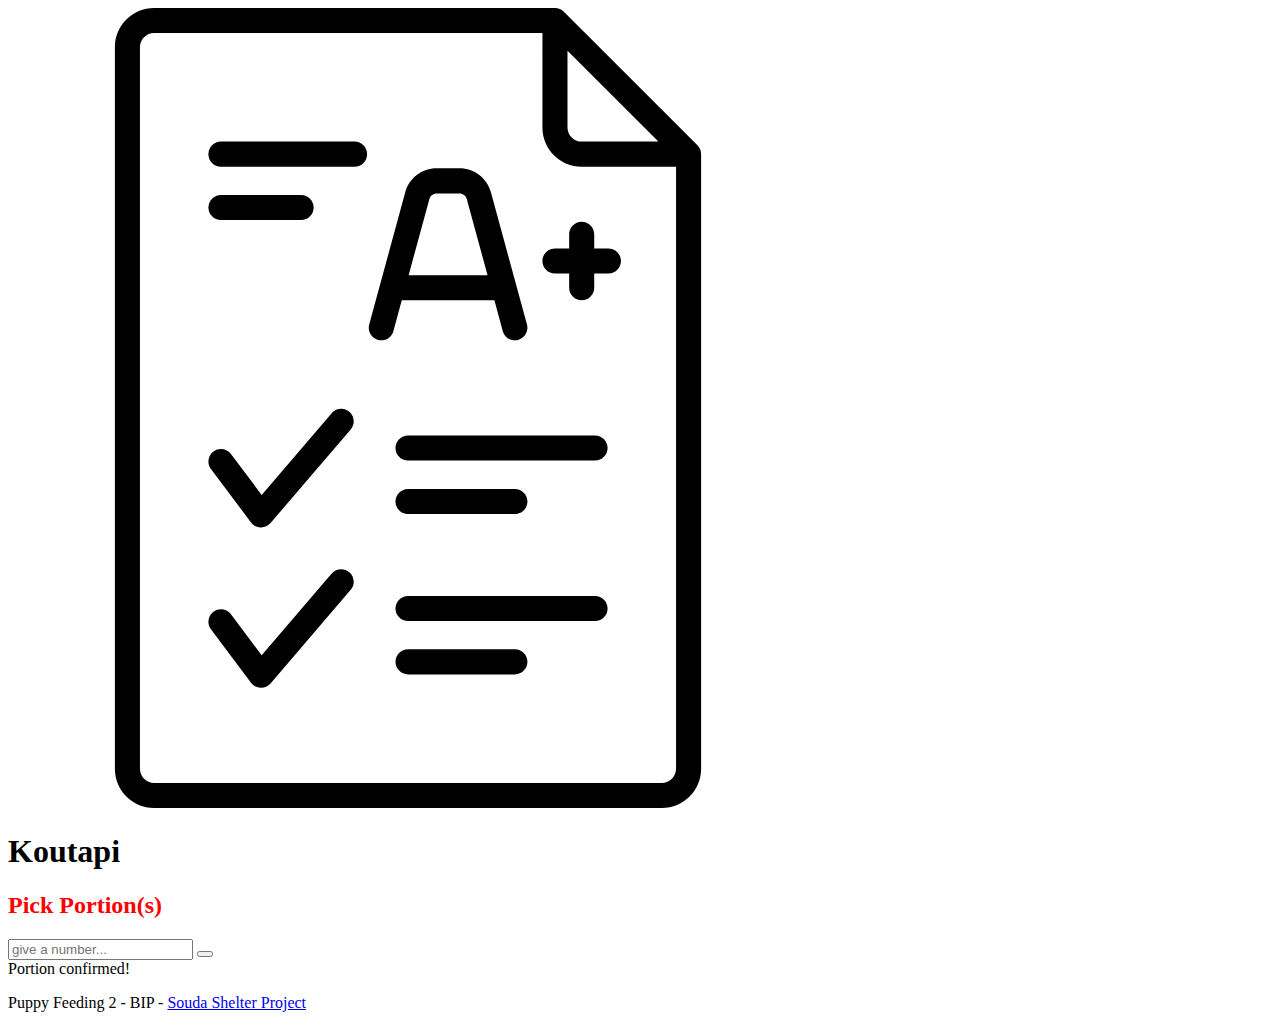
<file: data/index.html>
<!DOCTYPE html>
<html lang="en">
<head>
    <meta charset="UTF-8">
    <meta name="viewport" content="width=device-width, initial-scale=1.0">
    <link rel="stylesheet" type="text/css" href="style.css">
    <script src="index.js" type="text/javascript" defer></script>
    <title>Koutapi</title>
</head>
<body>
    <header>
        <nav>
            <div class="row">
                <div class="three columns nav-child-pos">
                    <img src="logo.svg" alt="Koutapi logo">
                    <h1>Koutapi</h1>
                </div>
                <div class="nine columns">

                </div>
            </div>
        </nav>
    </header>
    <main>
        
        <div class="row center">
            <div class="card">
                <h2>Pick Portion(s)</h2>
                <div class="input-container">
                    <input type="number"  id="portionInput" placeholder="give a number..." oninput="checkInput()">
                    <button id="submitButton" onclick="animateCard()">
                        <i class="fas fa-paw"></i>
                    </button>
                </div>
                <div id="animation" class="hidden">Portion confirmed!</div>
            </div>
        </div>
    </main>
    <footer>
        <p class="center-text">Puppy Feeding 2 - BIP - <a href="https://soudashelter.org/">Souda Shelter Project</a></p>
    </footer>
</body>
</html>
</file>
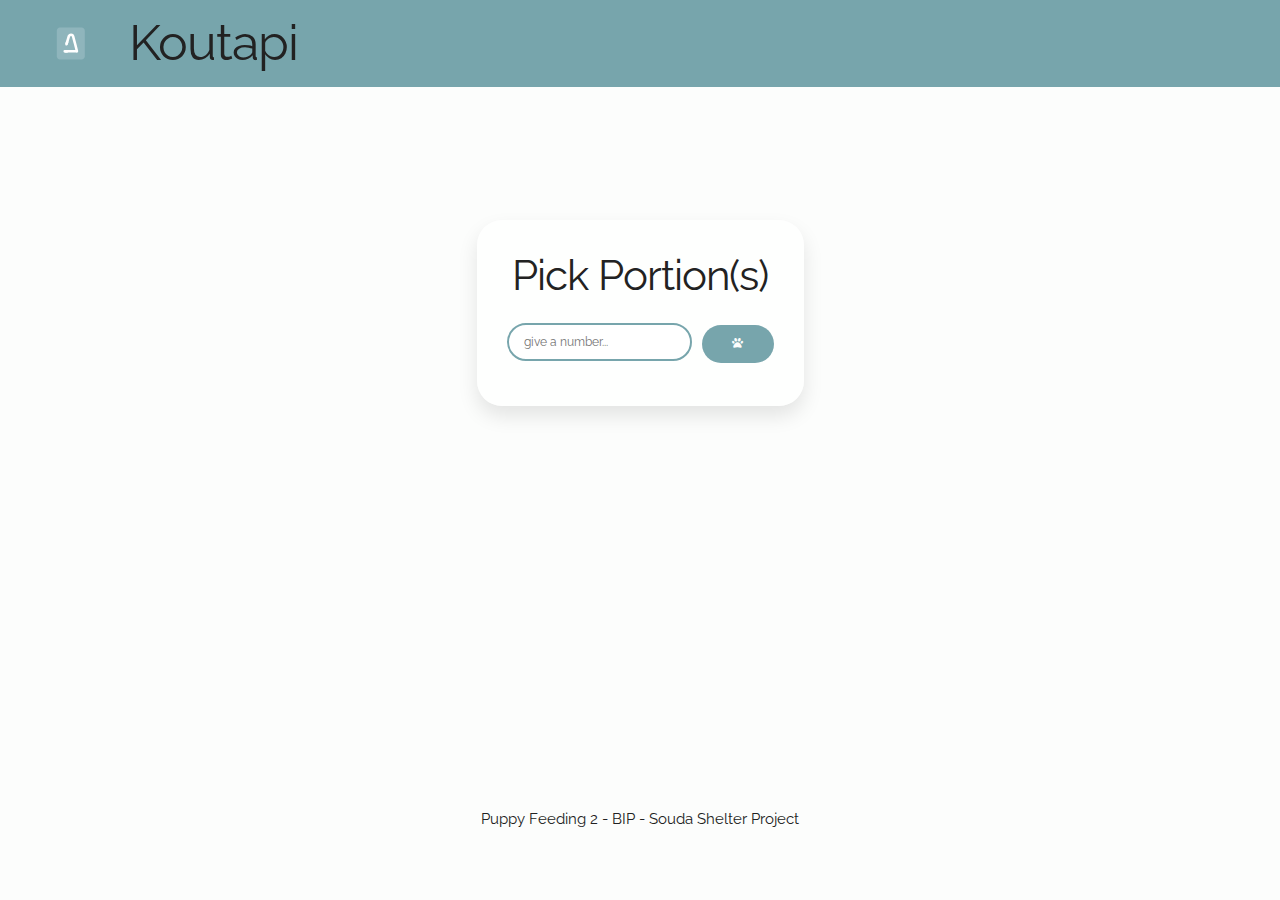
<file: public/index.html>
<!DOCTYPE html>
<html lang="en">
<head>
    <meta charset="UTF-8">
    <meta name="viewport" content="width=device-width, initial-scale=1.0">
    <link rel="stylesheet" href="./stylesheets/normalize.css" type="text/css">
    <link rel="stylesheet" href="./stylesheets/skeleton.css" type="text/css">
    <link rel="stylesheet" href="./assets/fontawesome/css/fontawesome.min.css">
    <link rel="stylesheet" href="./assets/fontawesome/css/solid.min.css">
    <link rel="stylesheet" href="./stylesheets/index.css" type="text/css">


    <script src="./assets/scripts/index.js" type="text/javascript" defer></script>

    <title>Koutapi</title>
</head>
<body>
    <header>
        <nav>
            <div class="row">
                <div class="three columns nav-child-pos">
                    <img src="./assets/images/logo.svg" alt="Koutapi logo">
                    <h1>Koutapi</h1>
                </div>
                <div class="nine columns">
                </div>
            </div>
        </nav>
    </header>
    <main>
        <div class="row center">
            <div class="card">
                <h2>Pick Portion(s)</h2>
                <div class="input-container">
                    <input type="number"  id="portionInput" placeholder="give a number..." oninput="checkInput()">
                    <button id="submitButton" onclick="animateCard()">
                        <i class="fas fa-paw"></i>
                    </button>
                </div>
                <div id="animation" class="hidden">Portion confirmed!</div>
            </div>
        </div>
    </main>
    <footer>
        <p class="center-text">Puppy Feeding 2 - BIP - Souda Shelter Project</p>
    </footer>
</body>
</html>
</file>
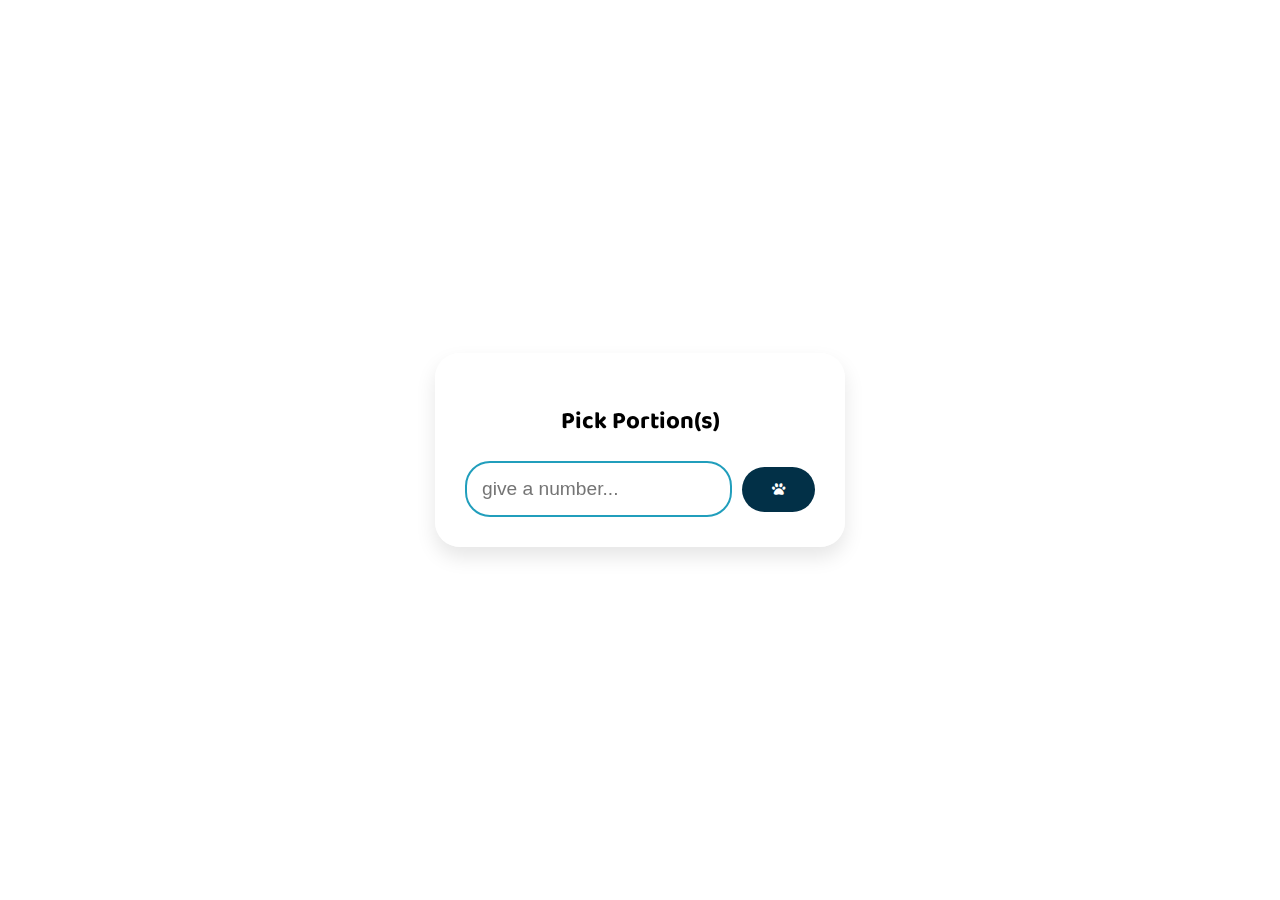
<file: public/temp/index.html>
<!DOCTYPE html>
<html lang="en">
<head>
    <meta charset="UTF-8">
    <meta name="viewport" content="width=device-width, initial-scale=1.0">
    <title>Portions Selector</title>
    <link rel="stylesheet" href="style.css">
    <link rel="stylesheet" href="https://cdnjs.cloudflare.com/ajax/libs/font-awesome/6.0.0-beta3/css/all.min.css">
    <link href="https://fonts.googleapis.com/css2?family=Baloo+Bhai+2&display=swap" rel="stylesheet">
</head>
<body>
    <div class="card">
        <h2>Pick Portion(s)</h2>
        <div class="input-container">
            <input type="number"  id="portionInput" placeholder="give a number..." oninput="checkInput()">
            <button id="submitButton" onclick="animateCard()">
                <i class="fas fa-paw"></i>
            </button>
        </div>
        <div id="animation" class="hidden">Portion confirmed!</div>
    </div>
    <script src="script.js"></script>
</body>
</html>
</file>
<file: data/style.css>
/*add index.html css here*/


h2{
    color: red;
}
</file>
<file: public/stylesheets/skeleton.css>
/*
* Skeleton V2.0.4
* Copyright 2014, Dave Gamache
* www.getskeleton.com
* Free to use under the MIT license.
* http://www.opensource.org/licenses/mit-license.php
* 12/29/2014
*/


/* Table of contents
––––––––––––––––––––––––––––––––––––––––––––––––––
- Grid
- Base Styles
- Typography
- Links
- Buttons
- Forms
- Lists
- Code
- Tables
- Spacing
- Utilities
- Clearing
- Media Queries
*/


/* Grid
–––––––––––––––––––––––––––––––––––––––––––––––––– */
.container {
  position: relative;
  width: 100%;
  max-width: 960px;
  margin: 0 auto;
  padding: 0 20px;
  box-sizing: border-box; }
.column,
.columns {
  width: 100%;
  float: left;
  box-sizing: border-box; }

/* For devices larger than 400px */
@media (min-width: 400px) {
  .container {
    width: 85%;
    padding: 0; }
}

/* For devices larger than 550px */
@media (min-width: 550px) {
  .container {
    width: 80%; }
  .column,
  .columns {
    margin-left: 4%; }
  .column:first-child,
  .columns:first-child {
    margin-left: 0; }

  .one.column,
  .one.columns                    { width: 4.66666666667%; }
  .two.columns                    { width: 13.3333333333%; }
  .three.columns                  { width: 22%;            }
  .four.columns                   { width: 30.6666666667%; }
  .five.columns                   { width: 39.3333333333%; }
  .six.columns                    { width: 48%;            }
  .seven.columns                  { width: 56.6666666667%; }
  .eight.columns                  { width: 65.3333333333%; }
  .nine.columns                   { width: 74.0%;          }
  .ten.columns                    { width: 82.6666666667%; }
  .eleven.columns                 { width: 91.3333333333%; }
  .twelve.columns                 { width: 100%; margin-left: 0; }

  .one-third.column               { width: 30.6666666667%; }
  .two-thirds.column              { width: 65.3333333333%; }

  .one-half.column                { width: 48%; }

  /* Offsets */
  .offset-by-one.column,
  .offset-by-one.columns          { margin-left: 8.66666666667%; }
  .offset-by-two.column,
  .offset-by-two.columns          { margin-left: 17.3333333333%; }
  .offset-by-three.column,
  .offset-by-three.columns        { margin-left: 26%;            }
  .offset-by-four.column,
  .offset-by-four.columns         { margin-left: 34.6666666667%; }
  .offset-by-five.column,
  .offset-by-five.columns         { margin-left: 43.3333333333%; }
  .offset-by-six.column,
  .offset-by-six.columns          { margin-left: 52%;            }
  .offset-by-seven.column,
  .offset-by-seven.columns        { margin-left: 60.6666666667%; }
  .offset-by-eight.column,
  .offset-by-eight.columns        { margin-left: 69.3333333333%; }
  .offset-by-nine.column,
  .offset-by-nine.columns         { margin-left: 78.0%;          }
  .offset-by-ten.column,
  .offset-by-ten.columns          { margin-left: 86.6666666667%; }
  .offset-by-eleven.column,
  .offset-by-eleven.columns       { margin-left: 95.3333333333%; }

  .offset-by-one-third.column,
  .offset-by-one-third.columns    { margin-left: 34.6666666667%; }
  .offset-by-two-thirds.column,
  .offset-by-two-thirds.columns   { margin-left: 69.3333333333%; }

  .offset-by-one-half.column,
  .offset-by-one-half.columns     { margin-left: 52%; }

}


/* Base Styles
–––––––––––––––––––––––––––––––––––––––––––––––––– */
/* NOTE
html is set to 62.5% so that all the REM measurements throughout Skeleton
are based on 10px sizing. So basically 1.5rem = 15px :) */
html {
  font-size: 62.5%; }
body {
  font-size: 1.5em; /* currently ems cause chrome bug misinterpreting rems on body element */
  line-height: 1.6;
  font-weight: 400;
  font-family: "Raleway", "HelveticaNeue", "Helvetica Neue", Helvetica, Arial, sans-serif;
  color: #222; }


/* Typography
–––––––––––––––––––––––––––––––––––––––––––––––––– */
h1, h2, h3, h4, h5, h6 {
  margin-top: 0;
  margin-bottom: 2rem;
  font-weight: 300; }
h1 { font-size: 4.0rem; line-height: 1.2;  letter-spacing: -.1rem;}
h2 { font-size: 3.6rem; line-height: 1.25; letter-spacing: -.1rem; }
h3 { font-size: 3.0rem; line-height: 1.3;  letter-spacing: -.1rem; }
h4 { font-size: 2.4rem; line-height: 1.35; letter-spacing: -.08rem; }
h5 { font-size: 1.8rem; line-height: 1.5;  letter-spacing: -.05rem; }
h6 { font-size: 1.5rem; line-height: 1.6;  letter-spacing: 0; }

/* Larger than phablet */
@media (min-width: 550px) {
  h1 { font-size: 5.0rem; }
  h2 { font-size: 4.2rem; }
  h3 { font-size: 3.6rem; }
  h4 { font-size: 3.0rem; }
  h5 { font-size: 2.4rem; }
  h6 { font-size: 1.5rem; }
}

p {
  margin-top: 0; }


/* Links
–––––––––––––––––––––––––––––––––––––––––––––––––– */
a {
  color: #1EAEDB; }
a:hover {
  color: #0FA0CE; }


/* Buttons
–––––––––––––––––––––––––––––––––––––––––––––––––– */
.button,
button,
input[type="submit"],
input[type="reset"],
input[type="button"] {
  display: inline-block;
  height: 38px;
  padding: 0 30px;
  color: #555;
  text-align: center;
  font-size: 11px;
  font-weight: 600;
  line-height: 38px;
  letter-spacing: .1rem;
  text-transform: uppercase;
  text-decoration: none;
  white-space: nowrap;
  background-color: transparent;
  border-radius: 4px;
  border: 1px solid #bbb;
  cursor: pointer;
  box-sizing: border-box; }
.button:hover,
button:hover,
input[type="submit"]:hover,
input[type="reset"]:hover,
input[type="button"]:hover,
.button:focus,
button:focus,
input[type="submit"]:focus,
input[type="reset"]:focus,
input[type="button"]:focus {
  color: #333;
  border-color: #888;
  outline: 0; }
.button.button-primary,
button.button-primary,
input[type="submit"].button-primary,
input[type="reset"].button-primary,
input[type="button"].button-primary {
  color: #FFF;
  background-color: #33C3F0;
  border-color: #33C3F0; }
.button.button-primary:hover,
button.button-primary:hover,
input[type="submit"].button-primary:hover,
input[type="reset"].button-primary:hover,
input[type="button"].button-primary:hover,
.button.button-primary:focus,
button.button-primary:focus,
input[type="submit"].button-primary:focus,
input[type="reset"].button-primary:focus,
input[type="button"].button-primary:focus {
  color: #FFF;
  background-color: #1EAEDB;
  border-color: #1EAEDB; }


/* Forms
–––––––––––––––––––––––––––––––––––––––––––––––––– */
input[type="email"],
input[type="number"],
input[type="search"],
input[type="text"],
input[type="tel"],
input[type="url"],
input[type="password"],
textarea,
select {
  height: 38px;
  padding: 6px 10px; /* The 6px vertically centers text on FF, ignored by Webkit */
  background-color: #fff;
  border: 1px solid #D1D1D1;
  border-radius: 4px;
  box-shadow: none;
  box-sizing: border-box; }
/* Removes awkward default styles on some inputs for iOS */
input[type="email"],
input[type="number"],
input[type="search"],
input[type="text"],
input[type="tel"],
input[type="url"],
input[type="password"],
textarea {
  -webkit-appearance: none;
     -moz-appearance: none;
          appearance: none; }
textarea {
  min-height: 65px;
  padding-top: 6px;
  padding-bottom: 6px; }
input[type="email"]:focus,
input[type="number"]:focus,
input[type="search"]:focus,
input[type="text"]:focus,
input[type="tel"]:focus,
input[type="url"]:focus,
input[type="password"]:focus,
textarea:focus,
select:focus {
  border: 1px solid #33C3F0;
  outline: 0; }
label,
legend {
  display: block;
  margin-bottom: .5rem;
  font-weight: 600; }
fieldset {
  padding: 0;
  border-width: 0; }
input[type="checkbox"],
input[type="radio"] {
  display: inline; }
label > .label-body {
  display: inline-block;
  margin-left: .5rem;
  font-weight: normal; }


/* Lists
–––––––––––––––––––––––––––––––––––––––––––––––––– */
ul {
  list-style: circle inside; }
ol {
  list-style: decimal inside; }
ol, ul {
  padding-left: 0;
  margin-top: 0; }
ul ul,
ul ol,
ol ol,
ol ul {
  margin: 1.5rem 0 1.5rem 3rem;
  font-size: 90%; }
li {
  margin-bottom: 1rem; }


/* Code
–––––––––––––––––––––––––––––––––––––––––––––––––– */
code {
  padding: .2rem .5rem;
  margin: 0 .2rem;
  font-size: 90%;
  white-space: nowrap;
  background: #F1F1F1;
  border: 1px solid #E1E1E1;
  border-radius: 4px; }
pre > code {
  display: block;
  padding: 1rem 1.5rem;
  white-space: pre; }


/* Tables
–––––––––––––––––––––––––––––––––––––––––––––––––– */
th,
td {
  padding: 12px 15px;
  text-align: left;
  border-bottom: 1px solid #E1E1E1; }
th:first-child,
td:first-child {
  padding-left: 0; }
th:last-child,
td:last-child {
  padding-right: 0; }


/* Spacing
–––––––––––––––––––––––––––––––––––––––––––––––––– */
button,
.button {
  margin-bottom: 1rem; }
input,
textarea,
select,
fieldset {
  margin-bottom: 1.5rem; }
pre,
blockquote,
dl,
figure,
table,
p,
ul,
ol,
form {
  margin-bottom: 2.5rem; }


/* Utilities
–––––––––––––––––––––––––––––––––––––––––––––––––– */
.u-full-width {
  width: 100%;
  box-sizing: border-box; }
.u-max-full-width {
  max-width: 100%;
  box-sizing: border-box; }
.u-pull-right {
  float: right; }
.u-pull-left {
  float: left; }


/* Misc
–––––––––––––––––––––––––––––––––––––––––––––––––– */
hr {
  margin-top: 3rem;
  margin-bottom: 3.5rem;
  border-width: 0;
  border-top: 1px solid #E1E1E1; }


/* Clearing
–––––––––––––––––––––––––––––––––––––––––––––––––– */

/* Self Clearing Goodness */
.container:after,
.row:after,
.u-cf {
  content: "";
  display: table;
  clear: both; }


/* Media Queries
–––––––––––––––––––––––––––––––––––––––––––––––––– */
/*
Note: The best way to structure the use of media queries is to create the queries
near the relevant code. For example, if you wanted to change the styles for buttons
on small devices, paste the mobile query code up in the buttons section and style it
there.
*/


/* Larger than mobile */
@media (min-width: 400px) {}

/* Larger than phablet (also point when grid becomes active) */
@media (min-width: 550px) {}

/* Larger than tablet */
@media (min-width: 750px) {}

/* Larger than desktop */
@media (min-width: 1000px) {}

/* Larger than Desktop HD */
@media (min-width: 1200px) {}
</file>
<file: public/stylesheets/index.css>
:root {
    --prim-clr: #83B6BD;
    --sec-clr: #BFD7D9;
    --tert-clr: #77A5AC;
    --bg-clr: #FCFDFC;
}
@font-face {
    font-family: font;
    src: url(../assets/font/Raleway-Regular.ttf);
}

* {
    font-family: font;
}

body {
    background-color: var(--bg-clr);
}

nav {
    background-color: var(--tert-clr);
}
nav .row {
    padding: 0.5%;
}
nav .row img {
    width: 40%;
    height: auto;
    margin: 2%;
}
nav .row h1 {
    margin: 0;
}
nav .nav-child-pos {
    display: flex;
    align-items: center;
    justify-content: baseline;
}
.card {
    background: rgba(255, 255, 255, 0.7);
    border-radius: 25px;
    box-shadow: 0 10px 20px rgba(0, 0, 0, 0.1);
    padding: 30px;
    max-width: 350px;
    text-align: center;
    transition: transform 0.3s;
}

.card:hover {
    transform: translateY(-5px);
}

.input-container {
    display: flex;
    align-items: center;
    justify-content: center;
    margin-top: 20px;
}

input[type="number"] {
    width: 70%;
    padding: 15px;
    border: 2px solid var(--tert-clr);
    border-radius: 25px;
    outline: none;
    font-size: 1.2rem;
    margin-right: 10px;
}

button {
    background-color: var(--tert-clr);
    color: var(--bg-clr);
    border: none;
    border-radius: 25px;
    cursor: pointer;
    transition: background-color 0.3s;
    outline: none;
}

button:hover {
    background-color: var(--prim-clr);
}


.center {
    width: 100%;
    height: 80vh;
    display: grid;
    place-items: center;
}

.hidden {
    display: none;
}

.animate {
    display: block;
    font-size: 1.5rem;
    color: var(--prim-clr);
    animation: slideIn 0.5s ease-out, pulse 1s infinite;
}

.center-text {
    text-align: center;
}

@keyframes slideIn {
    from {
        transform: translateY(50px);
        opacity: 0;
    }
    to {
        transform: translateY(0);
        opacity: 1;
    }
}

@keyframes pulse {
    0% {
        transform: scale(1);
    }
    50% {
        transform: scale(1.1);
    }
    100% {
        transform: scale(1);
    }
}
</file>
<file: public/temp/style.css>
@import url('https://fonts.googleapis.com/css2?family=Baloo+Bhai+2&display=swap');

body {
    display: flex;
    justify-content: center;
    align-items: center;
    height: 100vh;
    margin: 0;
    font-family: 'Baloo Bhai 2', cursive;
    background: url('https://www.caninejournal.com/wp-content/uploads/golden-puppy-eating-dog-food-out-of-a-bowl-on-the-ground-jpg.jpg') no-repeat center center fixed;
    background-size: cover;
    position: relative;
}

body::before {
    content: '';
    position: absolute;
    top: 0;
    left: 0;
    width: 100%;
    height: 100%;
    background: rgba(255, 255, 255, 0.8);
    backdrop-filter: blur(3px);
    z-index: -1;
}

.card {
    background: rgba(255, 255, 255, 0.7);
    border-radius: 25px;
    box-shadow: 0 10px 20px rgba(0, 0, 0, 0.1);
    padding: 30px;
    max-width: 350px;
    text-align: center;
    transition: transform 0.3s;
}

.card:hover {
    transform: translateY(-5px);
}

.input-container {
    display: flex;
    align-items: center;
    justify-content: center;
    margin-top: 20px;
}

input[type="number"] {
    width: 70%;
    padding: 15px;
    border: 2px solid #219ebc;
    border-radius: 25px;
    outline: none;
    font-size: 1.2rem;
    margin-right: 10px;
}

button {
    background-color: #023047;
    color: #ffffff;
    border: none;
    border-radius: 25px;
    cursor: pointer;
    padding: 15px 30px;
    transition: background-color 0.3s;
    outline: none;
}

button:hover {
    background-color: #fb8500;
}

.hidden {
    display: none;
}

.animate {
    display: block;
    font-size: 1.5rem;
    color: #ffb703;
    animation: slideIn 0.5s ease-out, pulse 1s infinite;
}

@keyframes slideIn {
    from {
        transform: translateY(50px);
        opacity: 0;
    }
    to {
        transform: translateY(0);
        opacity: 1;
    }
}

@keyframes pulse {
    0% {
        transform: scale(1);
    }
    50% {
        transform: scale(1.1);
    }
    100% {
        transform: scale(1);
    }
}
</file>
<file: public/assets/fontawesome/css/solid.min.css>
/*!
 * Font Awesome Free 6.5.2 by @fontawesome - https://fontawesome.com
 * License - https://fontawesome.com/license/free (Icons: CC BY 4.0, Fonts: SIL OFL 1.1, Code: MIT License)
 * Copyright 2024 Fonticons, Inc.
 */
:host,:root{--fa-style-family-classic:"Font Awesome 6 Free";--fa-font-solid:normal 900 1em/1 "Font Awesome 6 Free"}@font-face{font-family:"Font Awesome 6 Free";font-style:normal;font-weight:900;font-display:block;src:url(../webfonts/fa-solid-900.woff2) format("woff2"),url(../webfonts/fa-solid-900.ttf) format("truetype")}.fa-solid,.fas{font-weight:900}
</file>
